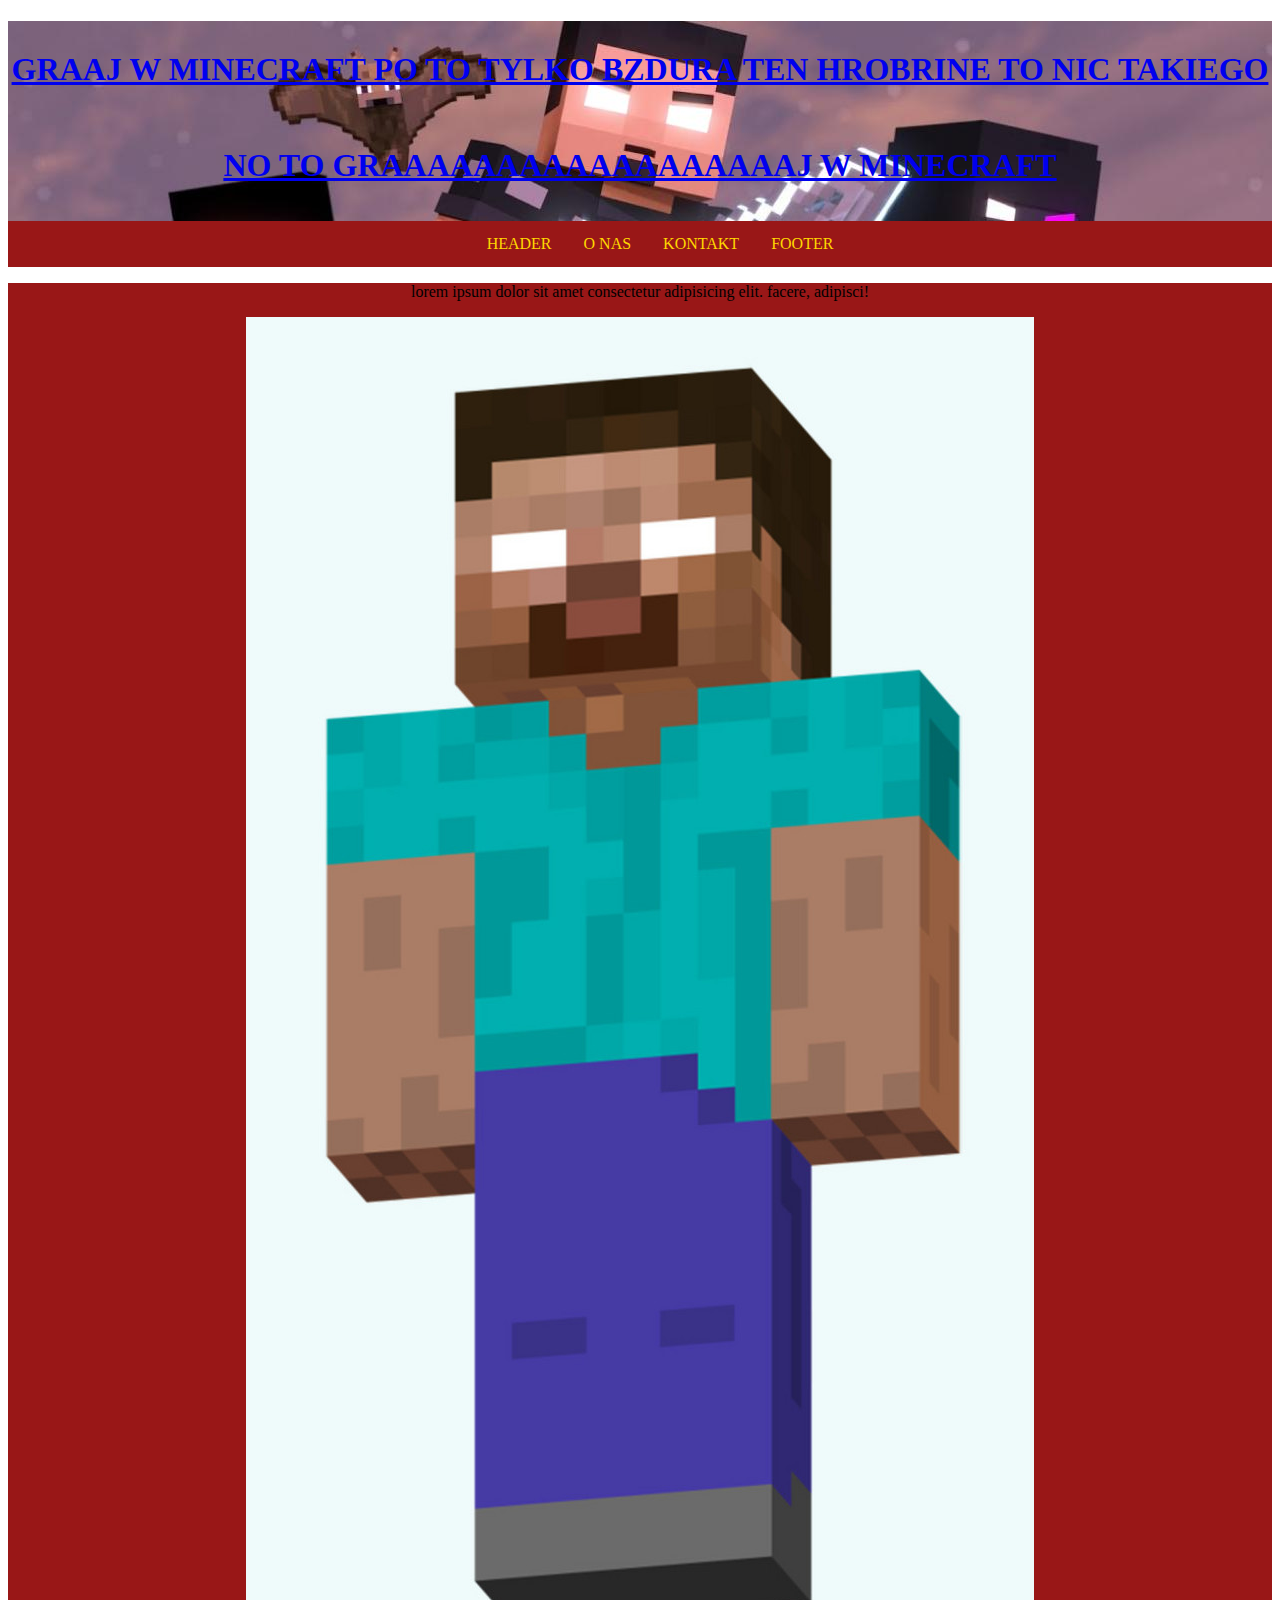
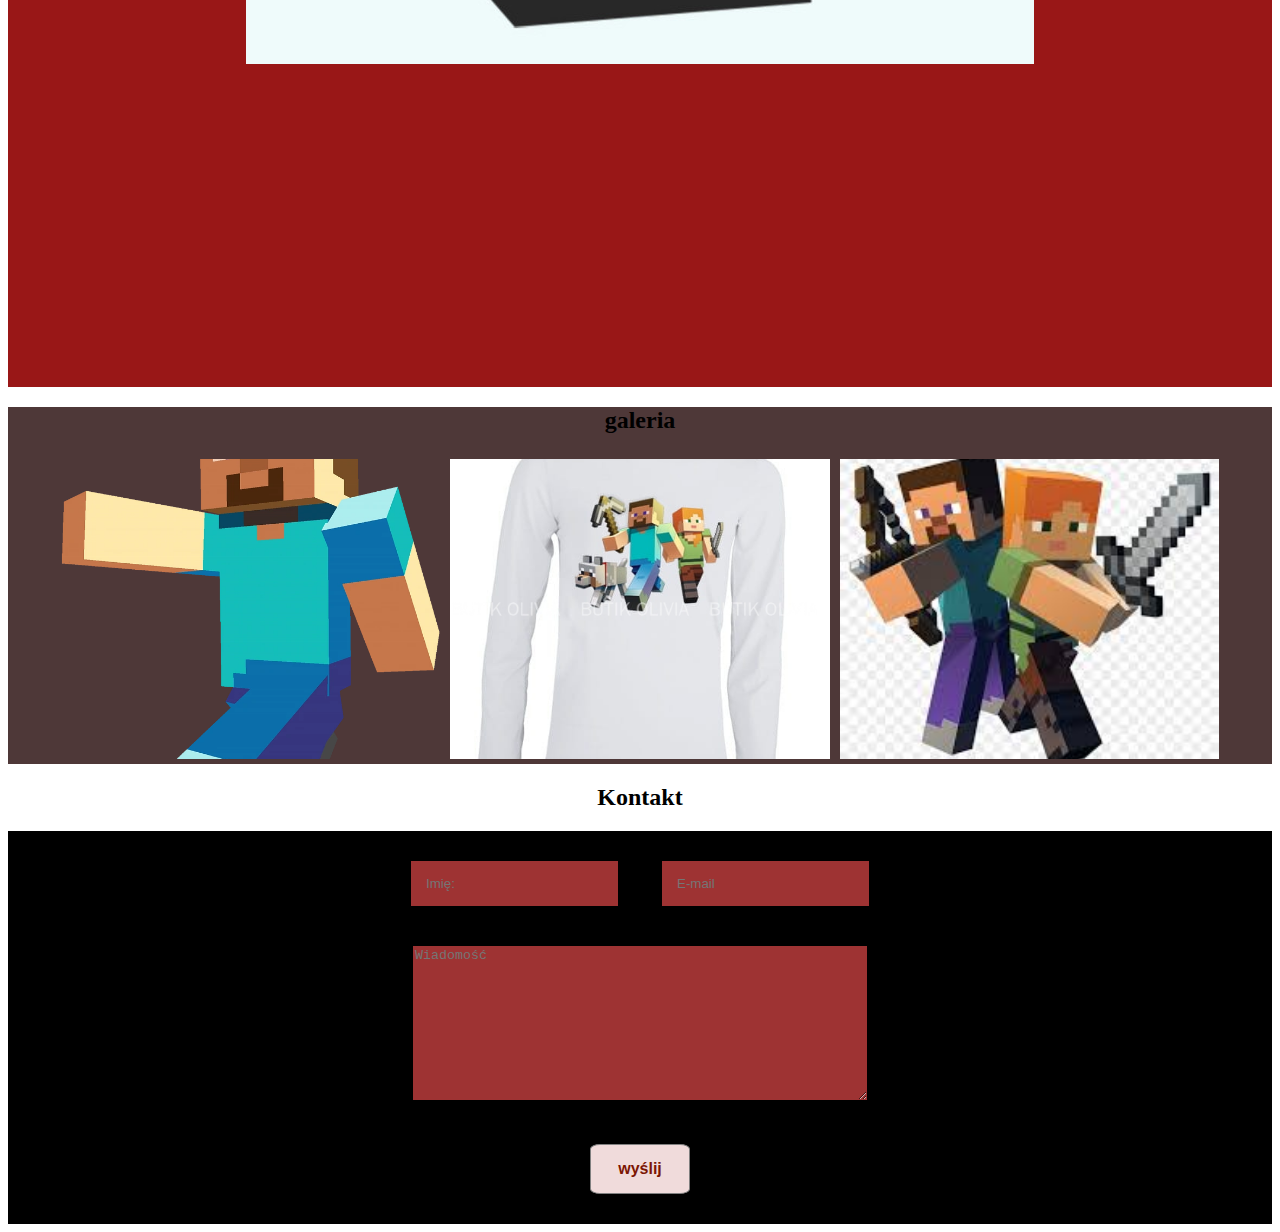
<file: index.html>
<!DOCTYPE html>
<html lang="polish">

<head>
    <meta charset="UTF-8">
    <meta http-equiv="X-UA-Compatible" content="IE=edge">
    <meta name="viewport" content="width=device-width, initial-scale=1.0">
    <title>herobrine 2.0</title>
    <link rel="stylesheet" href="style.css">
</head>

<body>

    <header id="main"><a href="index.html">
        <h1>graaj w minecraft po to tylko bzdura ten hrobrine to nic takiego no to graaaaaaaaaaaaaaaaaaj w minecraft</h1>
    </a>
    </header>
    <nav id="main-navigation">
        <ul class=menu-list">
            <li><a href="#main">header</a></li>
            <li><a href="#o-nas">o nas</a></li>
            <li><a href="#kontakt">kontakt</a></li>
            <li><a href="#footer">footer</a></li>

        </ul>
    </nav>


    <section id="o-nas">
        <p class="tekst">
            lorem ipsum dolor sit amet consectetur adipisicing elit. facere, adipisci!
        </p>
        <img src="herobrine.jpg" alt="hero"><br>
        <iframe width="560" height="315" src="https://www.youtube.com/embed/q1YGNpdj6So" title="YouTube video player"
            frameborder="0"
            allow="accelerometer; autoplay; clipboard-write; encrypted-media; gyroscope; picture-in-picture"
            allowfullscreen></iframe>
    </section>
<section id="galeria">
    <div class="box">
        <h2>galeria</h2>
        <div class="content">
            <a href="element.html" class="item">
                <img src="meme.webp" alt="">
                <h3>meme1</h3>
            </a>
            <a href="" class="item">
                <img src="meme2.jpg" alt="">
                <h3>w pracy!</h3>
            </a>
            <a href="" class="item">
                <img src="meme3.jpg" alt="">
                <h3>w pracy!</h3>
            </a>
        </div>

    </div>
</section>
    <section id="kontakt">
        <h2>Kontakt</h2>
        <form action="https://formspree.io/f/xdoyqlqy" method="POST">
            <input type="text" name="imie" id="imie" placeholder="Imię:" required> 
            <input type="email" name="email" id="email" placeholder="E-mail"> <br>
            <textarea name="uwagi" id="uwagi" cols="30" rows="10" placeholder="Wiadomość"></textarea> <br>
            <input type="submit" value="wyślij" class= "submit">
        </form>
    </section>
    <footer id="footer">

    </footer>
</body>

</head>
</file>
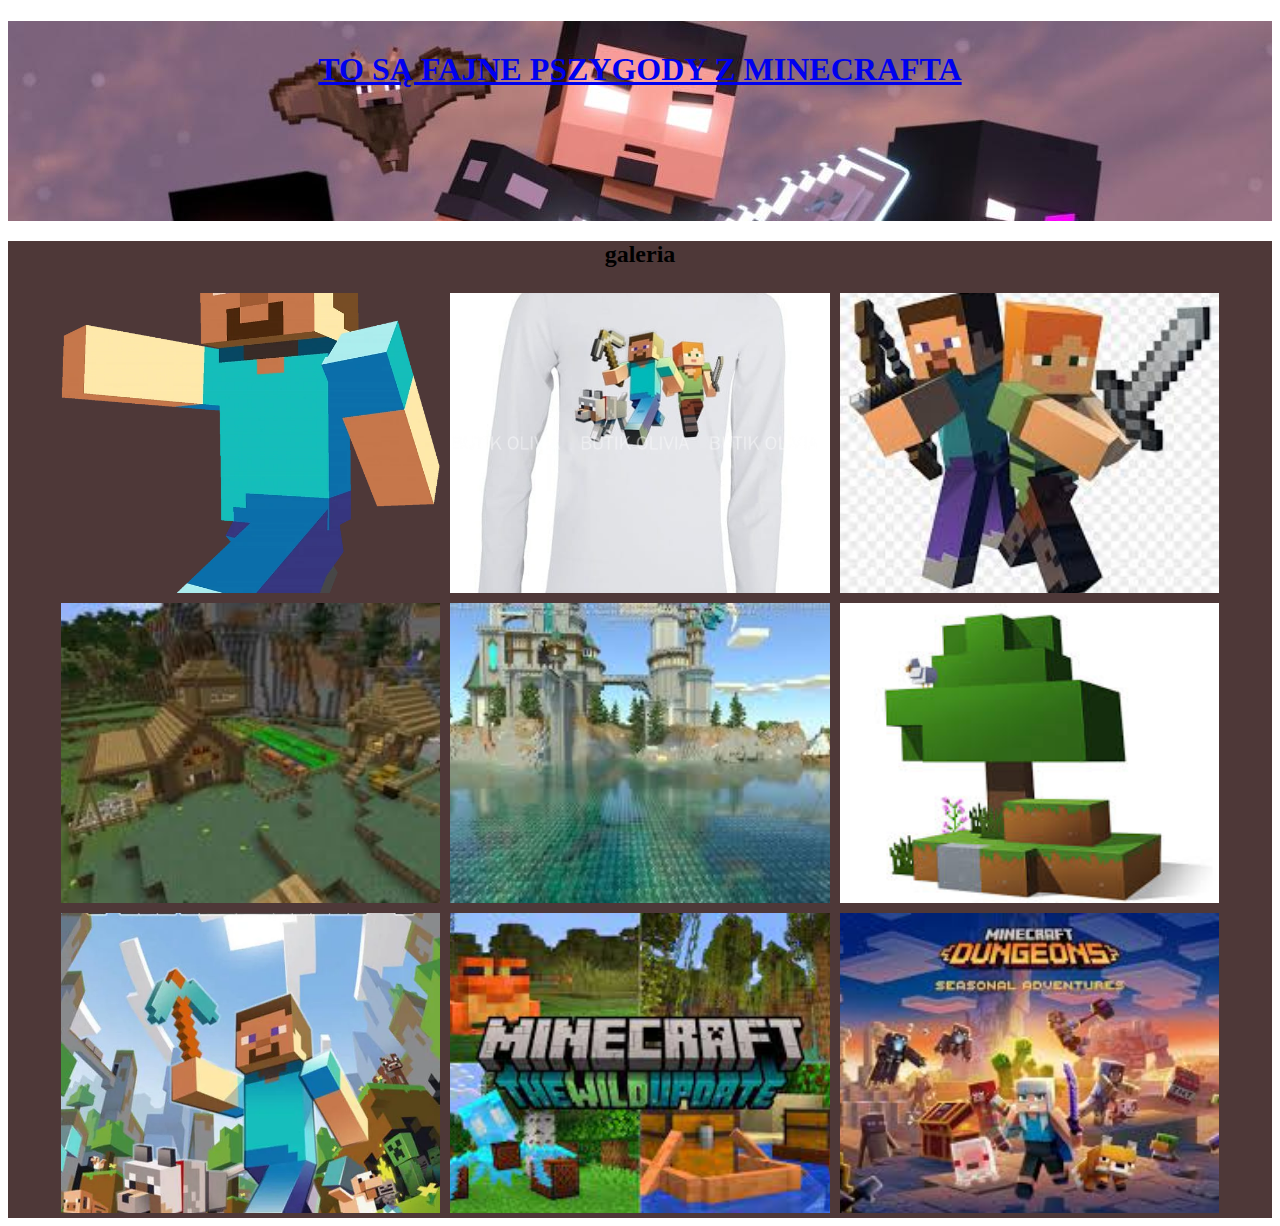
<file: element.html>
<!DOCTYPE html>
<html lang="en">

<head>
    <meta charset="UTF-8">
    <meta http-equiv="X-UA-Compatible" content="IE=edge">
    <meta name="viewport" content="width=device-width, initial-scale=1.0">
    <title>wojan minecraft</title>
    <link rel="stylesheet" href="style.css">
</head>

<body>

    <header>
        <a href="index.html"><h1>to są fajne pszygody z minecrafta</h1></a>
    </header>



   
<section id="galeria">
    <div class="box">
        <h2>galeria</h2>
        <div class="content">
            <a href="" class="item">
                <img src="meme.webp" alt="">
            </a>
            <a href="" class="item">
                <img src="meme2.jpg" alt="">
                
            </a>
            <a href="" class="item">
                <img src="meme3.jpg" alt="">
            </a>
            <a href="" class="item">
                <img src="obrazek1.jpg" alt="">
                
                </a>
                <a href="" class="item">
                   <img src="obrazek2.jpg" alt="">

                </a>
                <a href="" class="item">
                <img src="obrazek3.jpg" alt="">

             </a> 
                
            </a>
            <a href="" class="item">
            <img src="p.webp" alt="">

            </a> 
         <a href="" class="item">
            <img src="kupa.jpg" alt="">

         </a> 
        <a href=""class="item">
        <img src="kupa2.jpg" alt="">
        
        </a>


        </div>

    </div>
</section>

        </form>
    </section>
    <footer id="footer">

    </footer>
</body>

</head>
</file>
<file: style.css>
#main-navigation {
    background-color: rgb(153, 23, 23);
}
#main-navigation ul {
    text-align: center;
    margin: 0;
    padding: 10 0;
}
#main-navigation ul li {
    display: inline-block;
    margin: 0 10px;
    padding:10px 0; 
    border: 4px solid rgb(153, 23, 23);
}
#main-navigation ul li:hover {
    background-color: rgb(255, 184, 184);
    border: 4px solid rgb(153, 23, 23);
}
#main-navigation ul li a {
    color: gold;
    text-decoration: none;
    text-transform: uppercase;
}
#main-navigation ul li a:hover {
    color: black; 
}
header {
    background-image: url("baner.jpg");
    height: 200px;
    line-height: 3;
}  
#main {
    background-color: rgb(153, 23, 23);
}
#o-nas {
    background-color: rgb(153, 23, 23);
}
h1 {
    text-align: center;
    font-family: calc();
    text-transform: uppercase;
}
#kontakt {
    text-align:center ;
}
input {
    padding: 15px;
    margin: 15px;
}
textarea {
    width: 450px;
}
.submit {
  width: 100px;
  border: 1px solid grey ;  
  border-radius: 10%;
}
section {
    text-align: center;
}
img{
      border: radius 10px; ;
}
form {
background-color: black;
color:goldenrod;
padding: 10px;


}


input, textarea {
    background-color: rgb(158, 51, 51);
 color: rgb(124, 22, 4);
 margin: 20px;
 border: 1px;
}
input:focus, textarea:focus {
    background-color: tomato;
 border: 1px solid white;
}
input[type="submit"] {
    background-color: rgb(240, 219, 219);
    cursor: pointer;
font-weight: 900;
font-size: medium
}
input[type="submit"]:hover {
    background-color: rgb(255, 149, 149);
}
#galeria {
    background-color: rgb(78, 56, 56);
}
.content {
    display: flex;
    flex-wrap:wrap;
    justify-content: center;
}
.content .item {
    flex-basis: 30%;
height: 300px;
position: relative;
margin:5px;
}
.content .item img {
    width: 100%;
    height: 100%;
    object-fit: cover;
}
.content .item h3 {
position: absolute;
top: 0;
left: 0;
width: 100%;
height: 100%;
background-color: cyan;
margin: 0;
line-height: 200px;
color: darkblue;
font-weight: 300;
font-size: 3em;
opacity: 0;
transition: all .3sec
}
.content .item h3:hover {
    opacity: 0.5;
}

@keyframes guwno {
    50%{
        transform: rotate(360deg);
    }
}
#o-nas img {
   animation-name:guwno;
   animation-duration: 3s;
   animation-iteration-count: 2;

}
</file>
